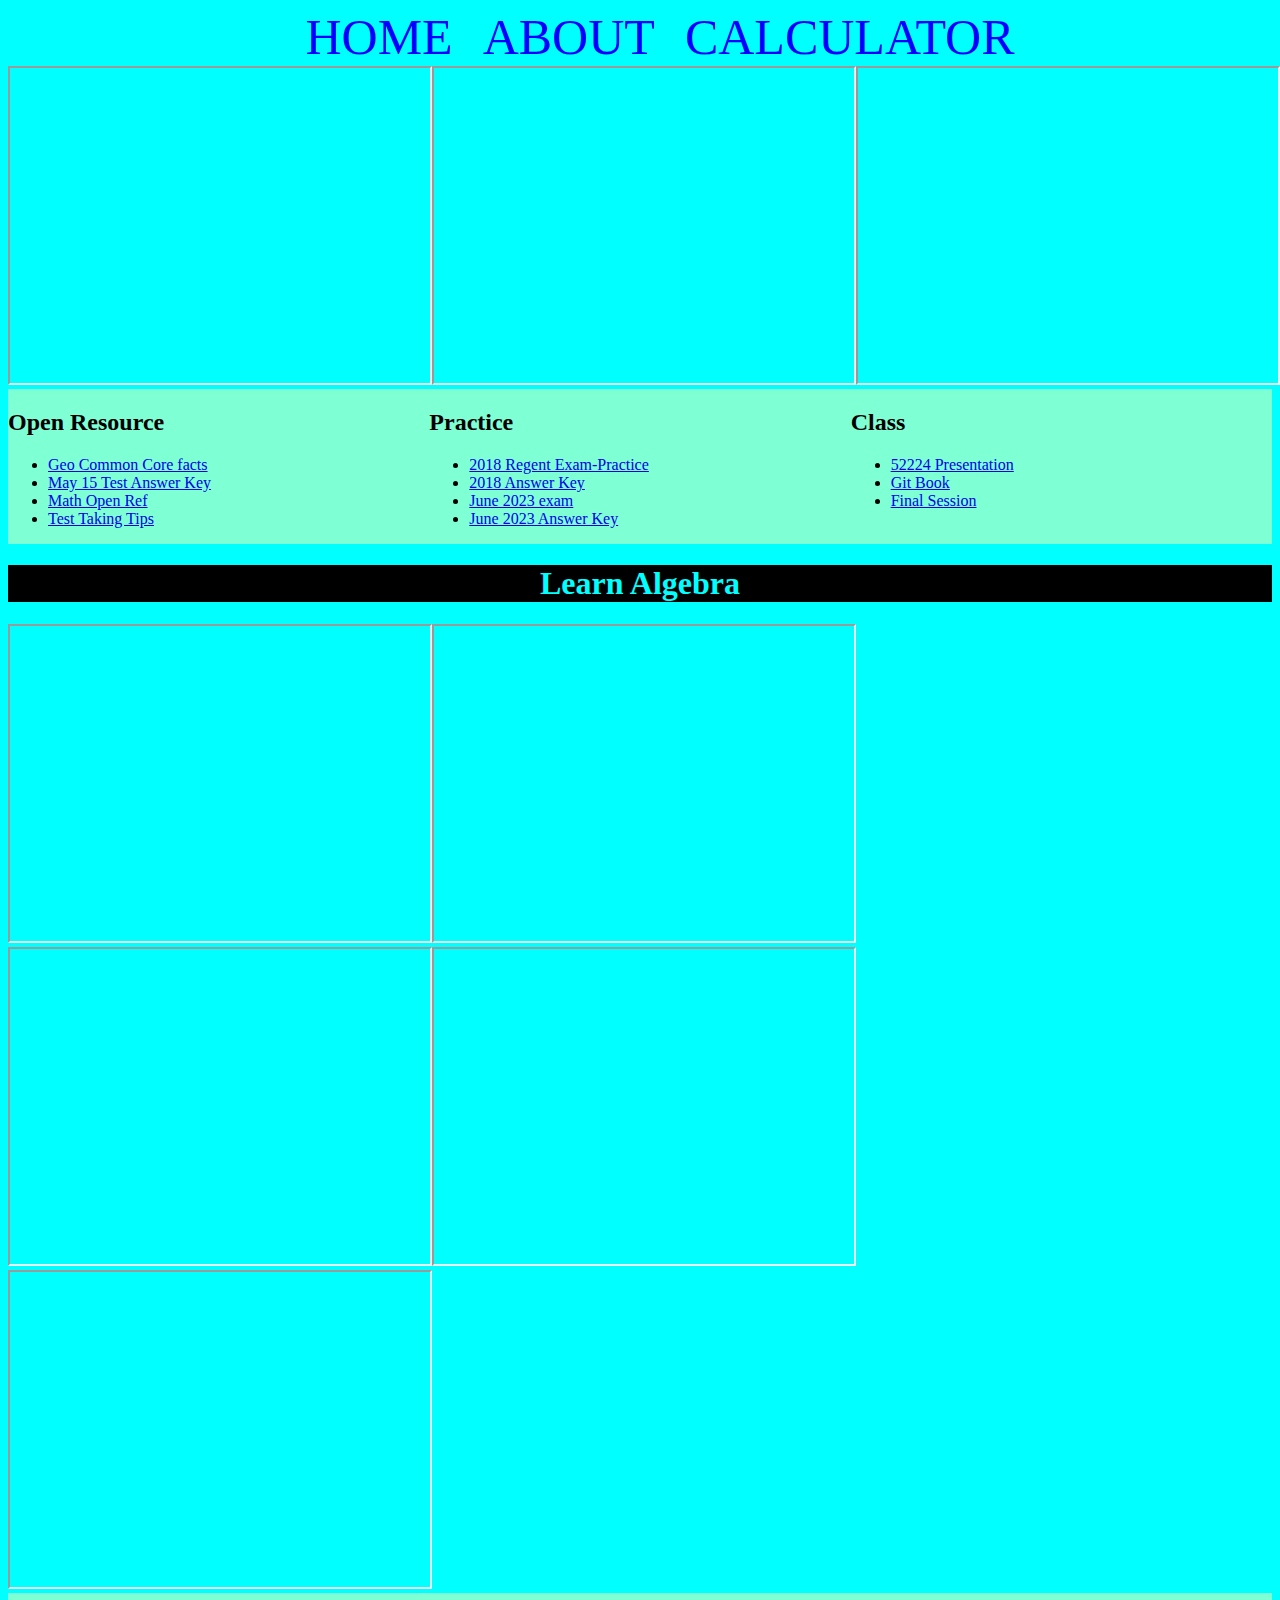
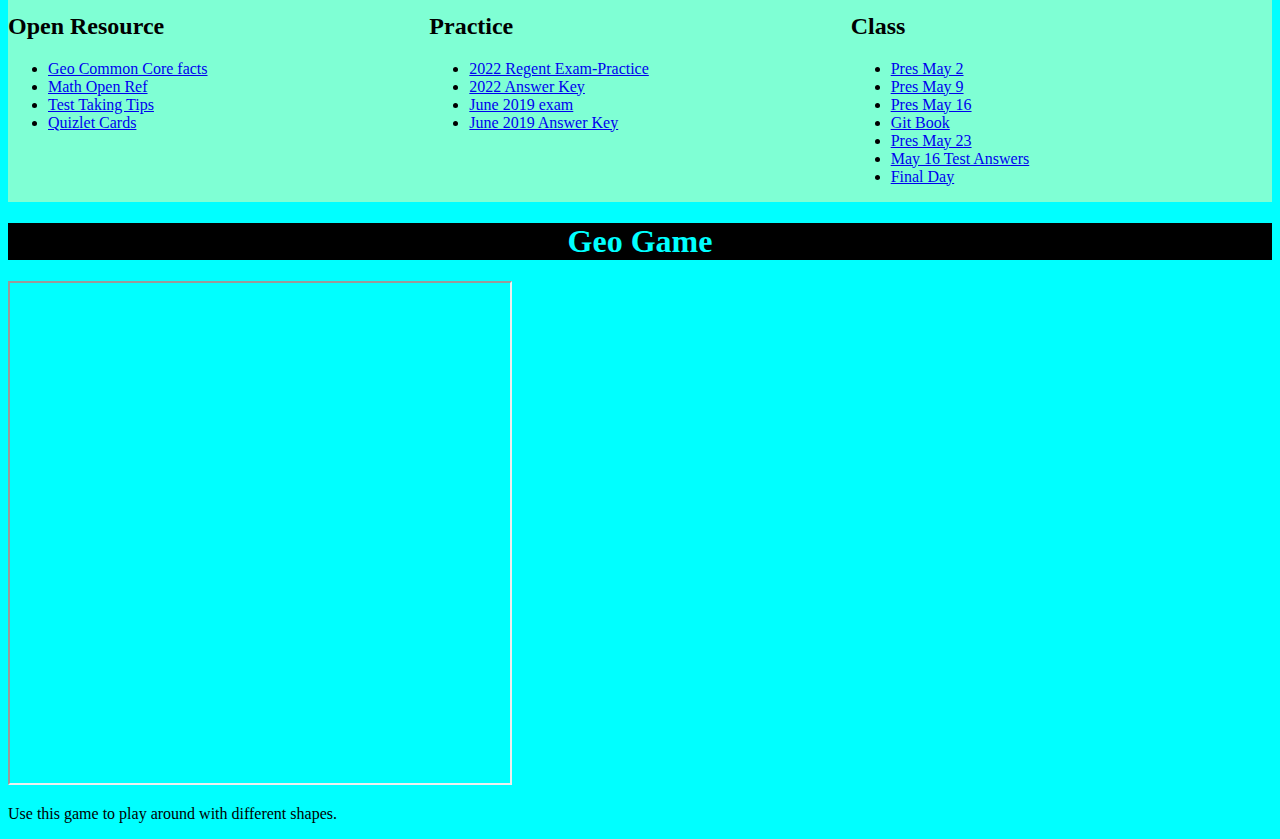
<file: index.html>
<!DOCTYPE html>
<html lang="en">
<head>
    <meta charset="UTF-8">
    <meta name="viewport" content="width=device-width, initial-scale=1.0">
    <script src="https://code.jquery.com/jquery-3.6.0.min.js"></script>
    <link href="style.css" rel="stylesheet" type="text/css" />
    <title>Learn Geo</title>
</head>
<body class="back">
    <nav>
        <ul>
            <li><a href="index.html">HOME</a></li>
            <li><a href="about.html">ABOUT</a></li>
            <li><a href="proofs.html">CALCULATOR</a></li>
        </ul>
    </nav>
    <div class="row">
       <div class="column"><iframe width="420" height="315" src="https://www.youtube.com/embed/mhd9FXYdf4s"></iframe><br></div> <div class="column"><iframe width="420" height="315" src="https://www.youtube.com/embed/TLwluIPXOMM">
    </iframe></div><br><br>
    <div class="column"><iframe width="420" height="315" src="https://www.youtube.com/embed/6oTvW0PrGhw">
    </iframe></div><br><br></div>
    <div class="links"><div class="row2"> 
    <div class="column2"><h2>Open Resource</h2><ul><li><a href="https://www.nysmathregentsprep.com/uploads/6/2/3/2/62326735/v4_-_geometry_%5Bcommon_core%5D_regents_review_sheet_-_facts_you_must_know_cold.pdf">Geo Common Core facts</a></li>
        <li><a href="https://docs.google.com/document/d/1AOlCH0qYJW3WdsbdrL9TgIeDLhy88fH8UZOoWl8uvd8/edit?usp=sharing">May 15 Test Answer Key</a></li><li><a href="https://www.mathopenref.com/constcopysegment.html">Math Open Ref</a></li><li><a href="https://summer.harvard.edu/blog/14-tips-for-test-taking-success/">Test Taking Tips</a></li></ul></div>
       <div class="column2"> <h2>Practice</h2><ul><li><a href="https://www.jmap.org/JMAPRegentsExamArchives/GEOMETRYCCSSEXAMS/0618ExamGEO.pdf">2018 Regent Exam-Practice</a></li>
            <li><a href="https://www.jmap.org/JMAPRegentsExamArchives/GEOMETRYCCSSEXAMS/ExamAnswers/0618ExamGEOans.pdf">2018 Answer Key</a></li>
        <li><a href="https://www.jmap.org/JMAPRegentsExamArchives/GEOMETRYCCSSEXAMS/0623ExamGEO.pdf">June 2023 exam</a></li><li><a href="https://www.jmap.org/JMAPRegentsExamArchives/GEOMETRYCCSSEXAMS/ExamAnswers/0623ExamGEOans.pdf">June 2023 Answer Key</a></li></ul></div>
            <div class="column2"> <h2>Class</h2><ul><li><a href="https://drive.google.com/file/d/1EdxvlgRjQogmeuRJVR6S-wS6lzubU9PM/view?usp=sharing">52224 Presentation</a>
                <li><a href="https://ms217.gitbook.io/geometry">Git Book</a></li><li><a href="https://docs.google.com/presentation/d/1K8-1lLfUBkaOoH468LnjeOapTXxLFt2_NleiabhKbOE/edit#slide=id.g2dc504e1d96_0_197">Final Session</a></li></ul></div></div></div>
                <div id="body">
                <div class="header"><h1>Learn Algebra</h1></div>
                    <div class="column2"><iframe width="420" height="315" src="https://www.youtube.com/embed/9YwPjwdLrbw"></iframe><iframe width="420" height="315" src="https://www.youtube.com/embed/OdhGjFWvPo0">
                </iframe><iframe width="420" height="315" src="https://www.youtube.com/embed/CpPEiKsWCnM">
                </iframe><iframe width="420" height="315" src="https://www.youtube.com/embed/tfF_-Db8iSA"></iframe><iframe width="420" height="315" src="https://www.youtube.com/embed/goBU8-TxTrg"></iframe></div>
                <div class="links"><div class="row2"> 
                    <div class="column"><h2>Open Resource</h2><ul><li><a href="https://www.nysmathregentsprep.com/uploads/6/2/3/2/62326735/v4_-_geometry_%5Bcommon_core%5D_regents_review_sheet_-_facts_you_must_know_cold.pdf">Geo Common Core facts</a></li>
                        <li><a href="https://www.mathopenref.com/constcopysegment.html">Math Open Ref</a></li><li><a href="https://summer.harvard.edu/blog/14-tips-for-test-taking-success/">Test Taking Tips</a></li><li><a href="https://quizlet.com/262149761/stuff-you-must-know-cold-algebra-1-flash-cards/">Quizlet Cards</a></li></ul></div>
                       <div class="column"> <h2>Practice</h2><ul><li><a href="https://www.jmap.org/JMAPRegentsExamArchives/ALGEBRAICCEXAMS/0622ExamAI.pdf">2022 Regent Exam-Practice</a></li>
                            <li><a href="https://www.jmap.org/JMAPRegentsExamArchives/ALGEBRAICCEXAMS/ExamAnswers/0622ExamAIans.pdf">2022 Answer Key</a></li>
                        <li><a href="www.jmap.org/JMAPRegentsExamArchives/ALGEBRAICCEXAMS/0119ExamAI.pdf">June 2019 exam</a></li><li><a href="https://www.jmap.org/JMAPRegentsExamArchives/ALGEBRAICCEXAMS/ExamAnswers/0119ExamAIans.pdf">June 2019 Answer Key</a></li></ul></div>
                            <div class="column"> <h2>Class</h2><ul><li><a href="https://docs.google.com/presentation/d/1ADfeUDVN2hdXO68JC-1pmWxOKaG4V7-4/edit?usp=sharing&ouid=115244396076401015051&rtpof=true&sd=true">Pres May 2</a></li><li><a href="https://docs.google.com/presentation/d/10OOt2Ap7lRzg54HJ3SFHc2KQmoxMSiw9/edit?usp=sharing&ouid=115244396076401015051&rtpof=true&sd=true">Pres May 9</a></li><li><a href="https://docs.google.com/presentation/d/1ESTBasvb_b4p21lbpwwaEi8y3CXVjdX1/edit?usp=sharing&ouid=115244396076401015051&rtpof=true&sd=true">Pres May 16</a>
                                <li><a href="https://ms217.gitbook.io/geometry">Git Book</a></li><li><a href="https://docs.google.com/presentation/d/1KG3o7tk_P9tHJWdKk8PFAV-Paq5r6I-q/edit?usp=sharing&ouid=115244396076401015051&rtpof=true&sd=true">Pres May 23</a></li><li><a href="https://docs.google.com/document/d/1ozglGigCav_omD26mCHkR4TfuIrxH4zxJF-hcmcBVlE/edit">May 16 Test Answers</a></li><li><a href="https://docs.google.com/presentation/d/1F7V5vL-sTjsov8g36BQ05W5rP9altocg/edit?usp=sharing&ouid=115244396076401015051&rtpof=true&sd=true">Final Day</a></li></ul></div></div></div>
                                <div class="header"><h1>Geo Game</h1></div>
                                    <div class="game"><iframe width="500" height="500" src="https://apps.mathlearningcenter.org/geoboard/">
                                </iframe><p>Use this game to play around with different shapes.</p></div>
                
                 
</body>
</html>
</file>
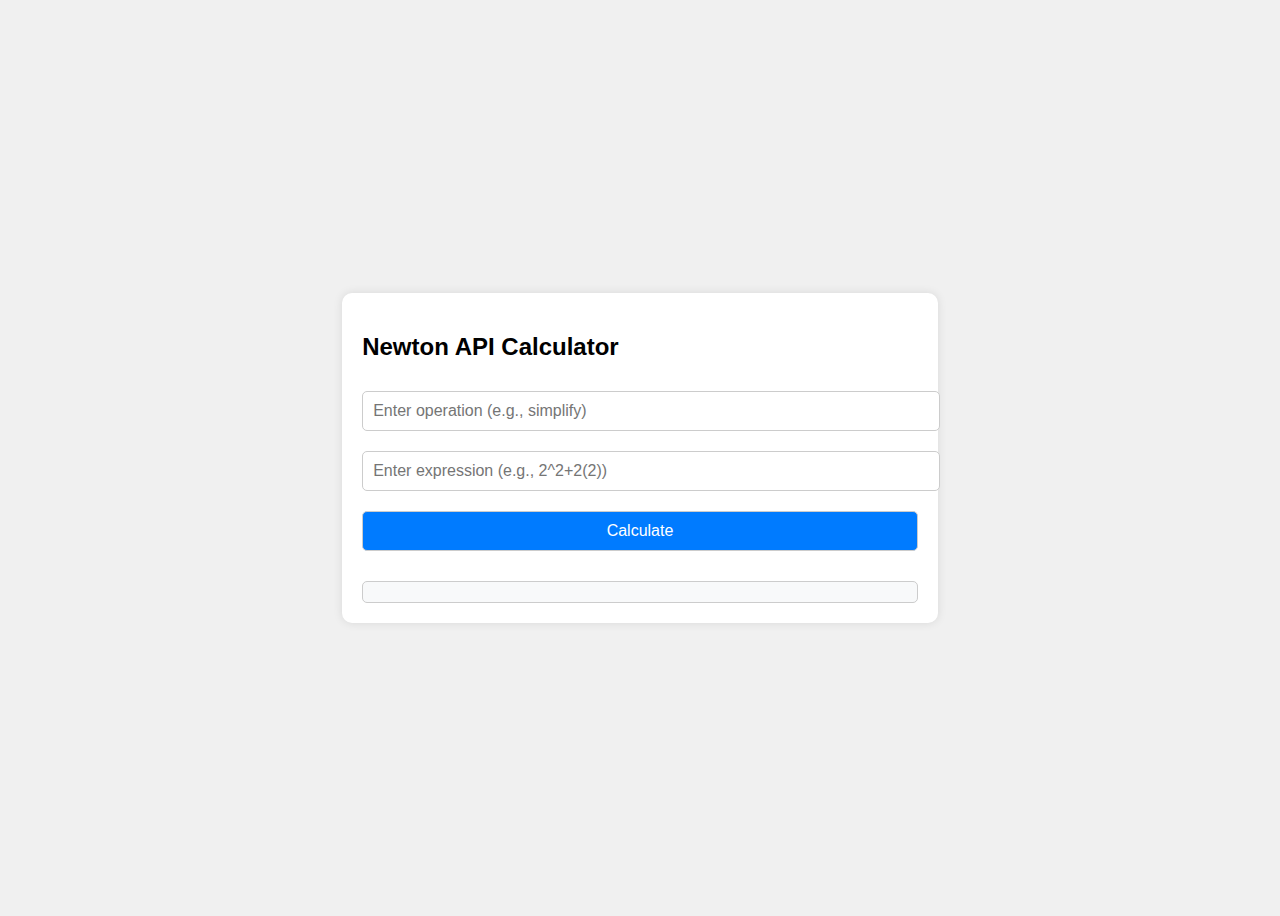
<file: proofs.html>
<!DOCTYPE html>
<html lang="en">
<head>
    <meta charset="UTF-8">
    <meta name="viewport" content="width=device-width, initial-scale=1.0">
    <title>Newton API Calculator</title>
    <style>
        body {
            font-family: Arial, sans-serif;
            display: flex;
            justify-content: center;
            align-items: center;
            height: 100vh;
            background-color: #f0f0f0;
        }
        #calculator {
            background: #fff;
            padding: 20px;
            border-radius: 10px;
            box-shadow: 0 0 10px rgba(0, 0, 0, 0.1);
        }
        input, button {
            margin: 10px 0;
            padding: 10px;
            font-size: 16px;
            width: 100%;
            border-radius: 5px;
            border: 1px solid #ccc;
        }
        button {
            background-color: #007BFF;
            color: white;
            cursor: pointer;
        }
        button:hover {
            background-color: #0056b3;
        }
        #result {
            margin-top: 20px;
            padding: 10px;
            background: #f8f9fa;
            border: 1px solid #ccc;
            border-radius: 5px;
        }
    </style>
</head>
<body>
    <div id="calculator">
        <h2>Newton API Calculator</h2>
        <input type="text" id="operation" placeholder="Enter operation (e.g., simplify)">
        <input type="text" id="expression" placeholder="Enter expression (e.g., 2^2+2(2))">
        <button onclick="calculate()">Calculate</button>
        <div id="result"></div>
    </div>

    <script>
        async function calculate() {
            const operation = document.getElementById('operation').value;
            const expression = document.getElementById('expression').value;
            const resultDiv = document.getElementById('result');

            if (!operation || !expression) {
                resultDiv.textContent = 'Please enter both operation and expression.';
                return;
            }

            try {
                const response = await fetch(`https://newton.now.sh/api/v2/${operation}/${encodeURIComponent(expression)}`);
                if (!response.ok) {
                    throw new Error('Network response was not ok ' + response.statusText);
                }
                const data = await response.json();
                resultDiv.textContent = `Result: ${data.result}`;
            } catch (error) {
                resultDiv.textContent = 'Error: ' + error.message;
            }
        }
    </script>
</body>
</html>
</file>
<file: style.css>
.row {
    display: flex;
}
.column {
    flex: 30%;
}
.row2 {
    display: flex;
}
.column2 {
    flex: 50%
}
.header {
    background-color: black;
    color: aqua;
    position: relative;
    text-align: center;
}

.back {
    background-image: url("https://drive.google.com/file/d/1LGknyAkBkabISrEhbnsvE8drKc-XGMm5/view?usp=sharing");
    background-color: aqua;
}
.links {
    background-color: aquamarine;
}
.game {
    flex: 60%;
}
nav ul {
    list-style: none;
    list-style-position: inherit;
    margin: 0;
    padding: 50;
    display: flex;
    justify-content: center;
}
nav ul li {
    margin: 0 15px;
}
nav ul li a {
    color: blue;
    text-decoration: none;
    font-size: 50px;
}
</file>
